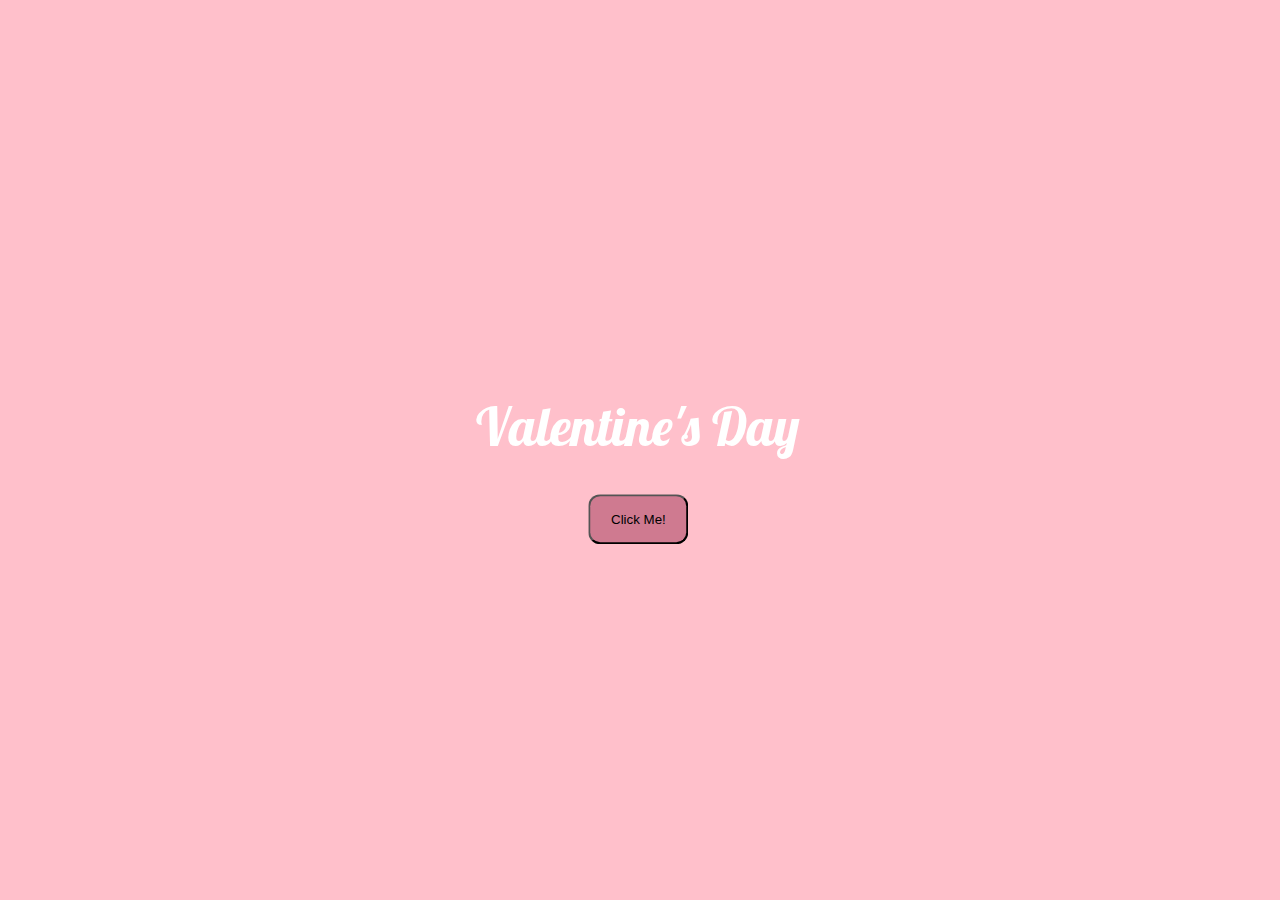
<file: index.html>
<!DOCTYPE html>
<html lang="en">
<head>
    <meta charset="UTF-8">
    <meta name="viewport" content="width=device-width, initial-scale=1.0">
    <title>Love you <3</title>
    <link
    rel="stylesheet"
    href="./style.css"
    />
    <link rel="preconnect" href="https://fonts.googleapis.com">
    <link rel="preconnect" href="https://fonts.gstatic.com" crossorigin>
    <link href="https://fonts.googleapis.com/css2?family=Lobster&display=swap" rel="stylesheet">
</head>
<body>
    <div class="wrapper">
        <div class="internal">
            <h1>
                Valentine's Day
            </h1>
            <a href="name.html" class="button">
                <button type="button" style="width: 100px; height: 50px;">Click Me!</button>
            </a>
        </div>
    </div>   
</body>
</file>
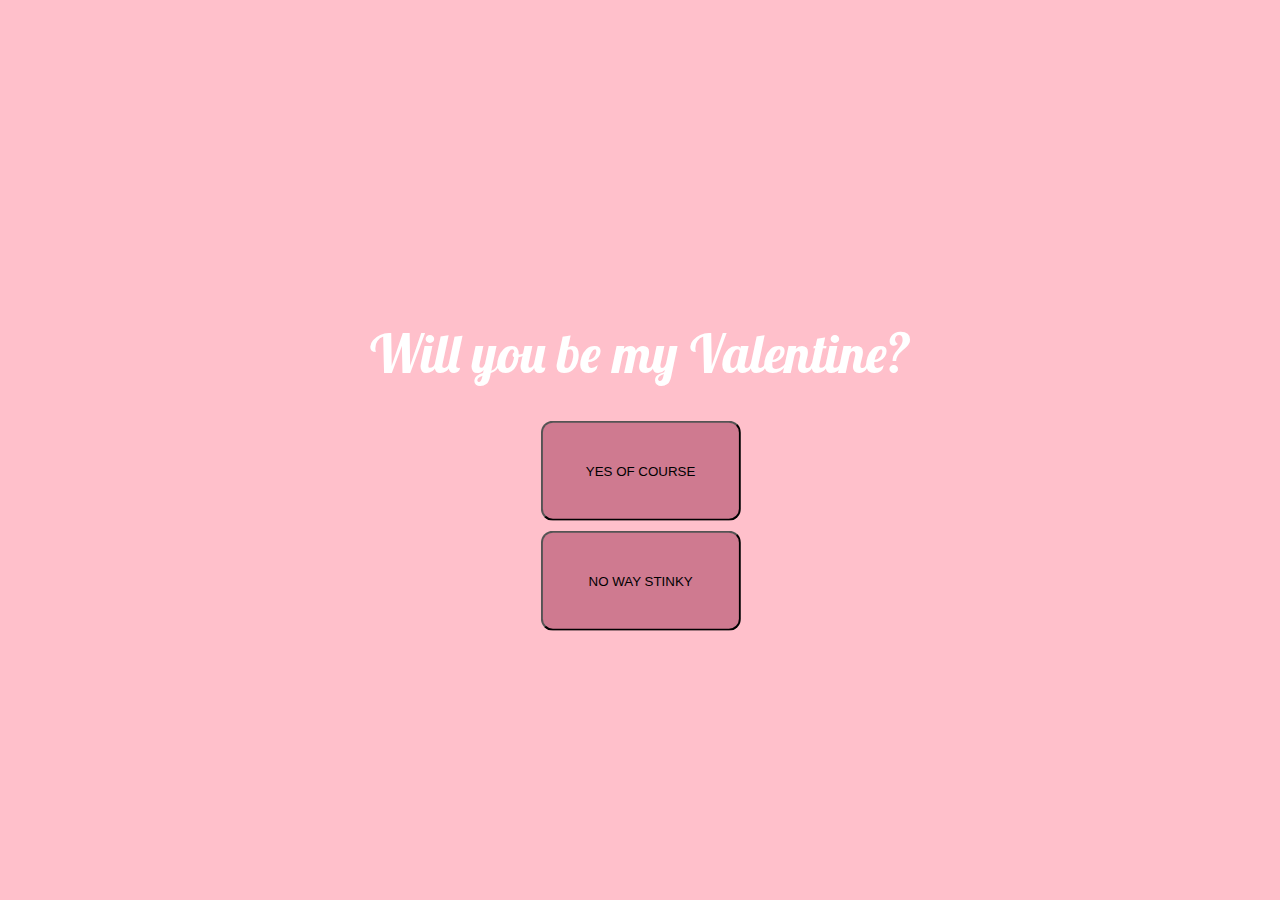
<file: home.html>
<!DOCTYPE html>
<html lang="en">
<head>
    <meta charset="UTF-8">
    <meta name="viewport" content="width=device-width, initial-scale=1.0">
    <title>Love you <3</title>
    <link
    rel="stylesheet"
    href="./style.css"
    />
    <link rel="preconnect" href="https://fonts.googleapis.com">
    <link rel="preconnect" href="https://fonts.gstatic.com" crossorigin>
    <link href="https://fonts.googleapis.com/css2?family=Lobster&display=swap" rel="stylesheet">
    <script>
        function changeButton(){
            var noBtn = document.getElementById("no-button");
            var yesBtn = document.getElementById("yes-button");
            var yesWidth = yesBtn.clientWidth;
            var yesHeight = yesBtn.clientHeight;
            var noWidth = noBtn.clientWidth;
            var noHeight = noBtn.clientHeight;

            yesBtn.style.width = (yesWidth + 20) + "px";
            yesBtn.style.height = (yesHeight + 10) + "px";
            noBtn.style.width = (noWidth - 20) + "px";
            noBtn.style.height = (noHeight - 10) + "px";
        }
    </script>
</head>
<body>
    <div class="wrapper">
        <div class="internal">
            <h1>
                Will you be my Valentine?
            </h1>
            <div class="yes-button">
                <a href="success.html">
                    <button type="button" id="yes-button" class="button2">YES OF COURSE</button>
                </a>
            </div>
            <div class="no-button">          
                <button type="button" id="no-button" onclick="changeButton()" class="button2">NO WAY STINKY</button>
            </div>
        </div>
    </div> 

</body>
</file>
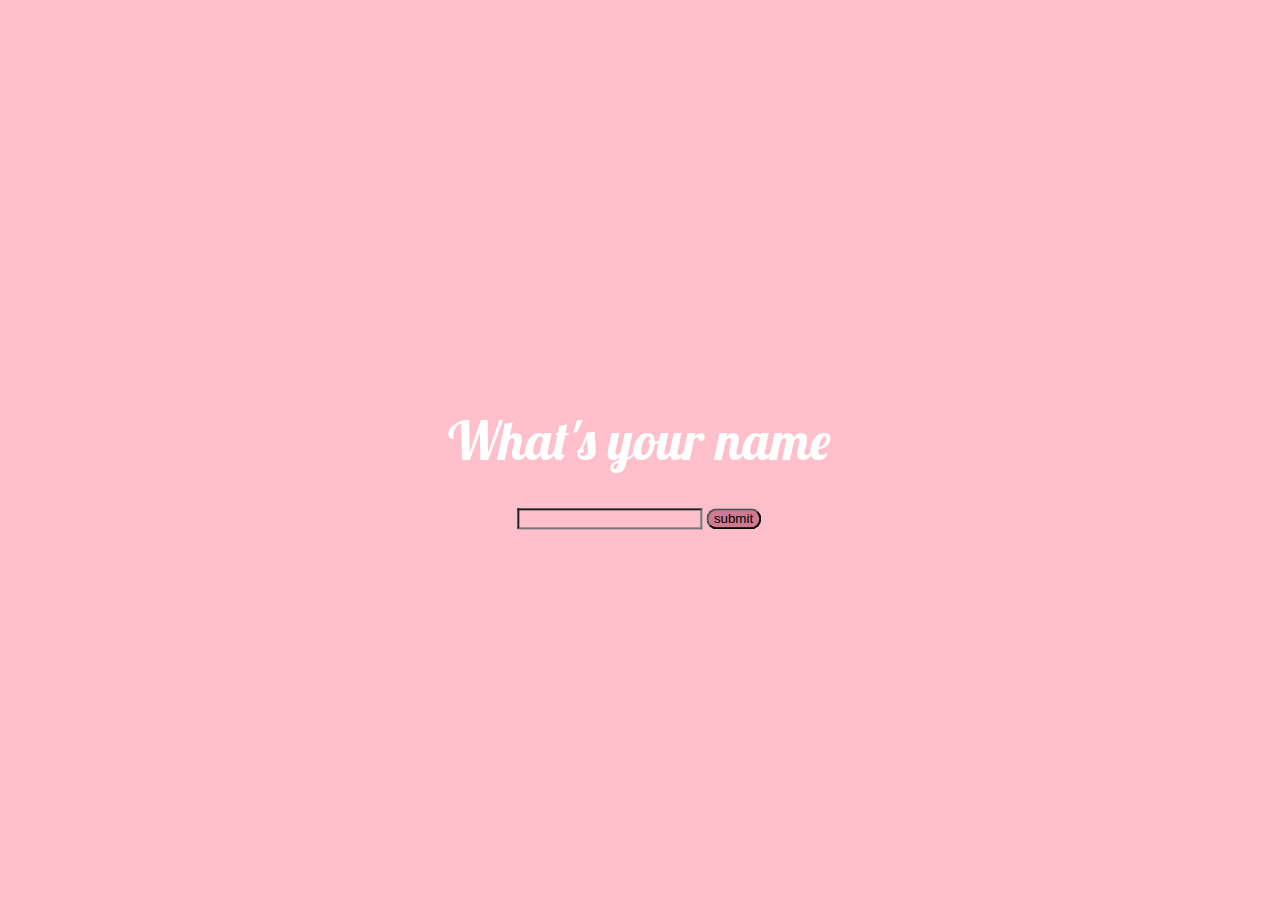
<file: name.html>
<!DOCTYPE html>
<html lang="en">
<head>
    <meta charset="UTF-8">
    <meta name="viewport" content="width=device-width, initial-scale=1.0">
    <title>Love you <3</title>
    <link
    rel="stylesheet"
    href="./style.css"
    />
    <link rel="preconnect" href="https://fonts.googleapis.com">
    <link rel="preconnect" href="https://fonts.gstatic.com" crossorigin>
    <link href="https://fonts.googleapis.com/css2?family=Lobster&display=swap" rel="stylesheet">
    <script>
        function validate(){
            let name = document.forms["form-name"]["fname"].value;
            let lower = name.toLowerCase();

            if (lower != "nicole"){
                alert("NOT MY POOKIE >:(");
                return false;
            }
            alert("I love you baby <3");
            window.Location.href = "home.html";
        }
    </script>
</head>
<body>
    <div class="wrapper">
        <div class="internal">
            <h1>
                What's your name
            </h1>
            <form name="form-name" onsubmit="return validate()" method="get" action="home.html">
                <input type="text" id="fname" name="fname"></input>
                <button type="buttin" value="Are you my pookie?">submit</button>
            </form>
        </div>
    </div>   
</body>
</file>
<file: style.css>
* {
    background-color: pink;
}
h1{
    color: white;
    font-family: "Lobster", serif;
    font-weight: 400;
    font-style: normal;
    font-size: 40pt;
}
.wrapper {
    position: relative;
    height: 98vh;
    width: 98vw;
    margin: 0px;
}
.internal{
    position: absolute;
    text-align: center;
    top: 50%;
    left: 50%;
    transform: translate(-49%,-49%);

}
button {
    background-color: #cf7a90;
    border-radius: 12px;
}
.button2{
    width: 200px; height: 100px;
    min-width: 80px;
    min-height: 40px;
}
.yes-button{
    transform: none;
}
.no-button{
    transform: translateY(10%);
}
.lobster-regular {
    font-family: "Lobster", serif;
    font-weight: 400;
    font-style: normal;
}
.container{
    position: absolute;
    margin: 0%;
    height: 99vh;
    width: 99vw;
}
#end-screen{
    z-index: 9999;
}
</file>
